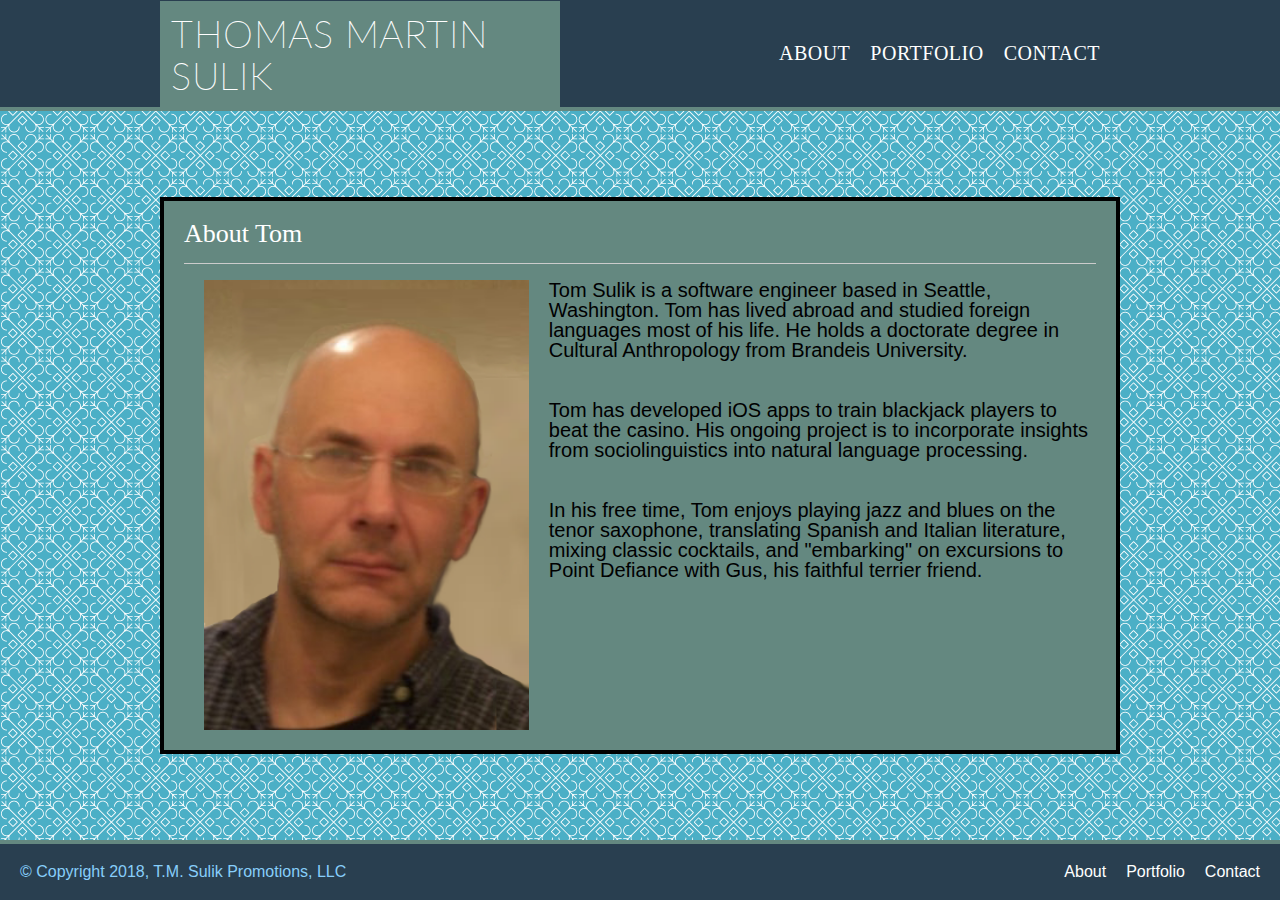
<file: index.html>
<!DOCTYPE html>
<html lang="en">
<head>
    <meta charset="utf-8" />
    <meta http-equiv="X-UA-Compatible" content="IE=edge">
    <title>Student Bio</title>
    <meta name="viewport" content="width=device-width, initial-scale=1">
    <link rel="stylesheet" type="text/css" href="assets/css/reset.css">
    <link rel="stylesheet" type="text/css" href="assets/css/style.css">
    <link rel="stylesheet" type="text/css" href="http://fonts.googleapis.com/css?family=Lato:100,300,400">
</head>

<body>
    <!-- Header -->
    <header class="primary-header container group">
      <div class="banner">
        <nav class="nav primary-nav">
            <ul>
              <li><a href="index.html">About</a></li><!--
              --><li><a href="portfolio.html">Portfolio</a></li><!--
              --><li><a href="contact.html">Contact</a></li>
            </ul>
          </nav>
        <div id="logo">Thomas Martin <br> Sulik</div>
      </div>
    </header>
    <br>

    <!-- Main content -->
    <div class = "container">
        <section class="main group">
            <h1>About Tom</h1>
            <hr/>
            <img id="portrait" src="assets/images/Tom.png" alt="Portrait of Thomas">
            <p>Tom Sulik is a software engineer based in Seattle, Washington. Tom has lived abroad and studied foreign languages most of his life. He holds a doctorate degree in Cultural Anthropology from Brandeis University.
            <p> Tom has developed iOS apps to train blackjack players to beat the casino. His ongoing project is to incorporate insights from sociolinguistics into natural language processing.</p>
            <p>In his free time, Tom enjoys playing jazz and blues on the tenor saxophone, translating Spanish and Italian literature, mixing classic cocktails, and "embarking" on excursions to Point Defiance with Gus, his faithful terrier friend.</p>
        </section>
    </div>
    <br>

    <!-- Footer -->
    <footer class="primary-footer footer">
      <small>&copy; Copyright 2018, T.M. Sulik Promotions, LLC</small>
      <nav class="nav" id="footer-nav">
        <ul>
          <li><a href="index.html">About</a></li><!--
          --><li><a href="portfolio.html">Portfolio</a></li><!--
          --><li><a href="contact.html">Contact</a></li>
        </ul>
      </nav>
    </footer>
</body>

</html>
</file>
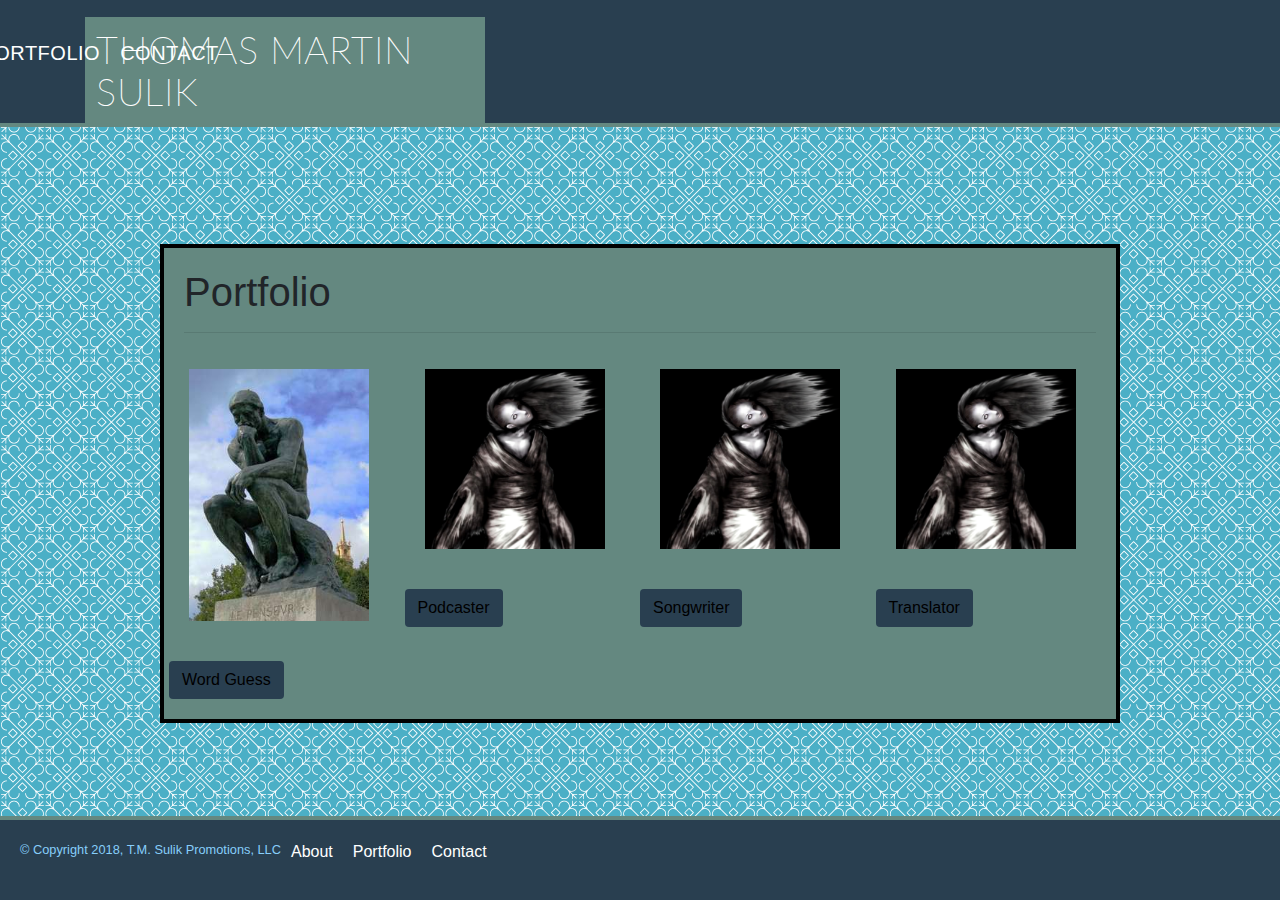
<file: portfolio.html>
<!DOCTYPE html>
<html lang="en">
<head>
    <meta charset="utf-8">
    <meta http-equiv="X-UA-Compatible" content="IE=edge">
    <title>Student Bio</title>
    <meta name="viewport" content="width=device-width, initial-scale=1">
    <link rel="stylesheet" type="text/css" href="assets/css/reset.css">
    <link rel="stylesheet" type="text/css" href="assets/css/style.css">
    <link rel="stylesheet" type="text/css" href="http://fonts.googleapis.com/css?family=Lato:100,300,400">
    <link rel="stylesheet" href="https://maxcdn.bootstrapcdn.com/bootstrap/4.0.0/css/bootstrap.min.css">
</head>

<body>
    <!-- Header -->
    <header class="primary-header container">
      <div class="banner">
        <nav class="nav primary-nav">
            <ul>
              <li><a href="index.html">About</a></li><!--
              --><li><a href="portfolio.html">Portfolio</a></li><!--
              --><li><a href="contact.html">Contact</a></li>
            </ul>
          </nav>
        <div id="logo">Thomas Martin <br> Sulik</div>
      </div>
    </header>
    <br>
    <!-- Main content -->
    <div class = "container">
      <section class="main">
        <h1>Portfolio</h1>
        <hr/>
        <div class="row group">
          <!-- <div class="col-lg-3"> -->
          <div id="first">
            <img class="preview" src="assets/images/Thinker.jpg" alt="Scary app">
            <input class="btn btn-default" type="submit" name="submit" value="Word Guess">
          </div>
          <!-- <div class="col-lg-3"> -->
          <div id="second">
            <img class="preview" src="assets/images/Horror.png" alt="Recording app">
            <input class="btn btn-default" type="submit" name="submit" value="Podcaster">
          </div>
          <!-- <div class="col-lg-3"> -->
          <div id="third">
            <img class="preview" src="assets/images/Horror.png" alt="Song writing app">
            <input class="btn btn-default" type="submit" name="submit" value="Songwriter">
          </div>
          <!-- <div class="col-lg-3"> -->
          <div id="fourth">
            <img class="preview" src="assets/images/Horror.png" alt="Japanese app">
            <input class="btn btn-default" type="submit" name="submit" value="Translator">
          </div>
        </div>
      </section>
    </div>
    <!-- Footer -->
    <footer class="primary-footer footer group">
      <small>&copy; Copyright 2018, T.M. Sulik Promotions, LLC</small>
      <nav class="nav" id="footer-nav">
        <ul>
          <li><a href="index.html">About</a></li><!--
          --><li><a href="portfolio.html">Portfolio</a></li><!--
          --><li><a href="contact.html">Contact</a></li>
        </ul>
      </nav>
    </footer>
</body>

</html>
</file>
<file: assets/css/style.css>
/*
  ========================================
  Custom styles
  ========================================
*/
html,
body {
  height: 100%;
}
body {
  background-image: url('../images/morocco-blue.png');
  display: flex;
  flex-direction: column;
}
.container {
  flex: 1 0 auto;
}
.footer {
  flex-shrink: 0;
}
/*
  ========================================
  Typography
  ========================================
*/
h1 {
  color: white;
  font-family: 'Georgia', Times, 'Times New Roman', serif;
  font-size: 26px;
}
h2, h3, h4 {
  color: black;
  font-family: 'Arial', 'Helvetica Neue', Helvetica, sans-serif;
  font-size: 20px;
}
p {
  color: black;
  font-family: 'Arial', 'Helvetica Neue', Helvetica, sans-serif;
  font-size: 20px;
}
/*
  ========================================
  Primary header
  ========================================
*/
#logo {
  font: 300 16px/22px "Lato", "Open Sans", "Helvetica Neue", Helvetica, Arial, sans-serif;
  font-size: 38px;
  font-weight: 200;
  letter-spacing: .5px;
  line-height: 42px;
  text-transform: uppercase;
  padding: 11px;
  color: white;
  float: left;
  background: #648880;
  width: 400px;
  margin-top: -86px;
  margin-left: 206px;
}
.banner {
  line-height: 67px;
  padding: 20px;
  background: #293f50;
  color: white;
  margin-left: -226px;
  margin-right: -226px;
  border-bottom: 4px solid #648880;
}
/*
  ========================================
  Navigation
  ========================================
*/
.primary-nav {
  font-size: 20px;
  font-weight: 400;
  letter-spacing: .5px;
  text-transform: uppercase;
  margin-right: 226px;
  /* float: right; */
}
.nav {
  text-align: right;
}
.nav li {
  display: inline-block;
  margin: 0 10px;
  vertical-align: top;
}
.nav li:last-child {
  margin-right: 0;
}
/*
  ========================================
  Clearfix
  ========================================
*/
.group:before,
.group:after {
  content: "";
  display: table;
}
.group:after {
  clear: both;
}
.group {
  clear: both;
  *zoom: 1;
}
/*
  ========================================
  Main Section
  ========================================
*/
*,
*:before,
*:after {
  -webkit-box-sizing: border-box;
     -moz-box-sizing: border-box;
          box-sizing: border-box;
}
.container,
.main {
  margin: 0 auto;
  width: 960px;
}
section {
  padding: 20px;
  margin-bottom: 20px;
  background: #648880;
  width: 100%;
  border: 4px solid #000;
}
hr {
  display: block;
  height: 1px;
  border: 0;
  border-top: 1px solid #ccc;
  margin: 1em 0;
  padding: 0;
}
p {
  margin-top: 0em;
  margin-bottom: 2em;
}
#left {
  float: left;
  width: 20%;
  height: 100px;
}
#right {
  float: left;
  width: 20%;
  height: 100px;
}
#first {
  float: left;
  width: 25%;
}
#second {
  float: left;
  width: 25%;
}
#third {
  float: left;
  width: 25%;
}
#fourth {
  float: left;
  width: 25%;
}
/*
  ========================================
  Images
  ========================================
*/
#portrait {
  float: left;
  padding: 0px 20px;
  width: 680px;
  inline-size: 40%;
}
.preview {
  float: left;
  padding: 20px;
  margin-bottom: 20px;
  inline-size: 220px;
}
#stretch {
  height: 10px;
}
/*
  ========================================
  Links
  ========================================
*/
a {
  color: #648880;
  text-decoration: none;
}
a:hover {
  color: #a9b2b9;
}
p a {
  border-bottom: 1px solid #dfe2e5;
}
.primary-header a,
.primary-footer a {
  color: #fff;
}
.primary-header a:hover,
.primary-footer a:hover {
  color: #648880;
}
/*
  ========================================
  Primary footer
  ========================================
*/
.primary-footer {
  color: #87cefa; /* light sky blue */
  font-size: 14\6px;
  font-family: 'Arial', 'Helvetica Neue', Helvetica, sans-serif;
  padding-bottom: 22px;
  padding-top: 22px;
  background: #293f50;
  padding: 20px;
  border-top: 4px solid #648880;
  width: 100%;
}
.primary-footer small {
  float: left;
  font-weight: 200;
  font-family: 'Arial', 'Helvetica Neue', Helvetica, sans-serif;
}
/* .footer {
  position: fixed;
  left: 0;
  bottom: 0;
  width: 100%;
  /* background-color: red;
  color: white;
  text-align: center; */
} */
/*
  ========================================
  Buttons
  ========================================
*/
.btn {
  border-radius: 5px;
  color: #87cefa;
  cursor: pointer;
  display: inline-block;
  font-weight: 400;
  letter-spacing: .5px;
  text-transform: uppercase;
  margin-left: 20px;
}
.btn-default {
  border: 10px;
  background: #293f50; /* pickled bluewood */
  padding: 11px 30px;
  font-size: 20px;
}
.btn-default:hover {
  background: #77a198;
}
.btn-alt {
  border: 1px solid #fff;
  padding: 10px 30px;
}
.btn-alt:hover {
  background: #fff;
  color: #648880;
}
/*
  ========================================
  Contact
  ========================================
*/
input,
textarea {
  font-weight: 400;
  font-size: 20px;
}
.send-email label {
  color: #black;
  cursor: pointer;
  font-weight: 600;
  font-size: 26px;
}
.send-email input,
.send-email textarea {
  border: 1px solid black;
  border-radius: 5px;
  color: #88800;
  display: block;
  margin: 5px 0 20px 0;
  padding: 5px 8px;
}
.send-email input,
.send-email textarea {
  width: 100%;
}
.send-email textarea {
  height: 150px;
}
/*
  ========================================
  Media queries
  ========================================
*/
@media only screen and (max-width: 980px) {
  .container,
  .main {
    width: 768px;
  }
  #portrait {
    float: left;
    padding: 0px 20px;
    width: 480px;
    inline-size: 54%;
  }
  #first {
    width: 20%;
    margin: 20px;
  }
  #second {
    width: 20%;
    margin: 20px;

  }
  #third {
    width: 20%;
    margin: 20px;
  }
  #fourth {
    width: 20%;
    margin: 20px;

  }
}
@media only screen and (max-width: 768px) {
  .nav li {
    display: block;
    margin: -36px 0 -36px 0;
  }
  #footer-nav li {
    display: inline-block;
    margin: 0 10px;
  }
  .container,
  .main {
    width: 640px;
  }
  #portrait {
    float: left;
    padding: 0px 20px;
    width: 640px;
    inline-size: 100%;
    margin-bottom: 20px;
  }
  #first {
    float: left;
    width: 15%;
  }
}
</file>
